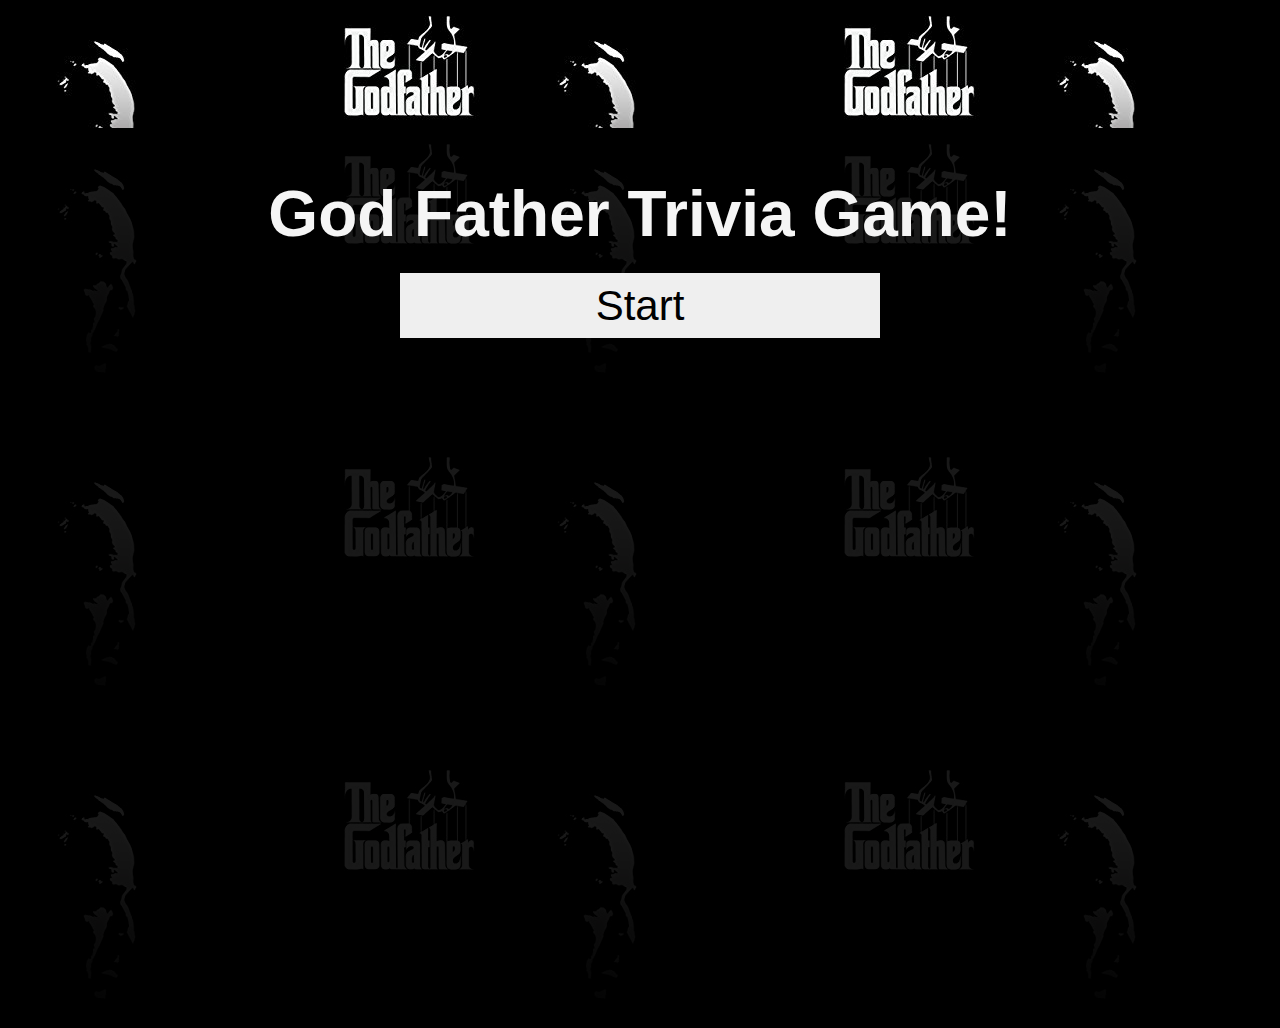
<file: index.html>
<!doctype html>
<html lang="en">
  <head>
    <title>Trivia Game</title>
    <!-- Required meta tags -->
    <meta charset="utf-8">
    <meta name="viewport" content="width=device-width, initial-scale=1, shrink-to-fit=no">
    <!-- Bootstrap CSS -->
    <link rel="stylesheet" href="https://maxcdn.bootstrapcdn.com/bootstrap/4.0.0/css/bootstrap.min.css" integrity="sha384-Gn5384xqQ1aoWXA+058RXPxPg6fy4IWvTNh0E263XmFcJlSAwiGgFAW/dAiS6JXm" crossorigin="anonymous">
    <link href="assets/css/style.css" type="text/css" rel="stylesheet">
</head>
<body>
<div class="jumbotron jumbotron-fluid h-5 ">
    <div id="wrapper">
      <h1>God Father Trivia Game!</h1>
      <div id="timer">
      </div>
      <div id="sub-wrapper">
        <div id="panel">
          <button id="start">Start</button>
        </div>
      </div>
    </div>
</div>

<!-- Javascript and jQuery -->
<script src="https://code.jquery.com/jquery-3.3.1.min.js" integrity="sha256-FgpCb/KJQlLNfOu91ta32o/NMZxltwRo8QtmkMRdAu8=" crossorigin="anonymous"></script>
<script src="assets/javascript/app.js" type="text/javascript"></script>
</body>
</html>
</file>
<file: assets/css/style.css>
html,
body {
  height: 100%;
  background: url(../images/background.jpg);
  text-align: center;
}

.jumbotron{
    background: rgba(0,0,0,0.9);
    color: green;
    padding-top: 0;
    margin-top:10%;
    text-align: center;
    height: 100%;
    align-items: center;
}

#wrapper {
    width: 960px;
    height: 95%;
    box-sizing: border-box;
    margin: 2.5% auto;
}

h1 {
    padding-top: 5%;
    font-family: Geo, sans-serif;
    font-size: 4em;
    font-weight: bold;
    color: whitesmoke;
}

button {
    display: block;
    width: 50%;
    height: 20%;
    margin: 20px auto;
    font-size: 42px;
    cursor: pointer;
    border: 0;
}

button:hover {
    background:gold;
    border: 2px solid blue;
}

.clickMe:hover{
    background-color: lightslategray;
}

img {
    height: 200px;
}
</file>
